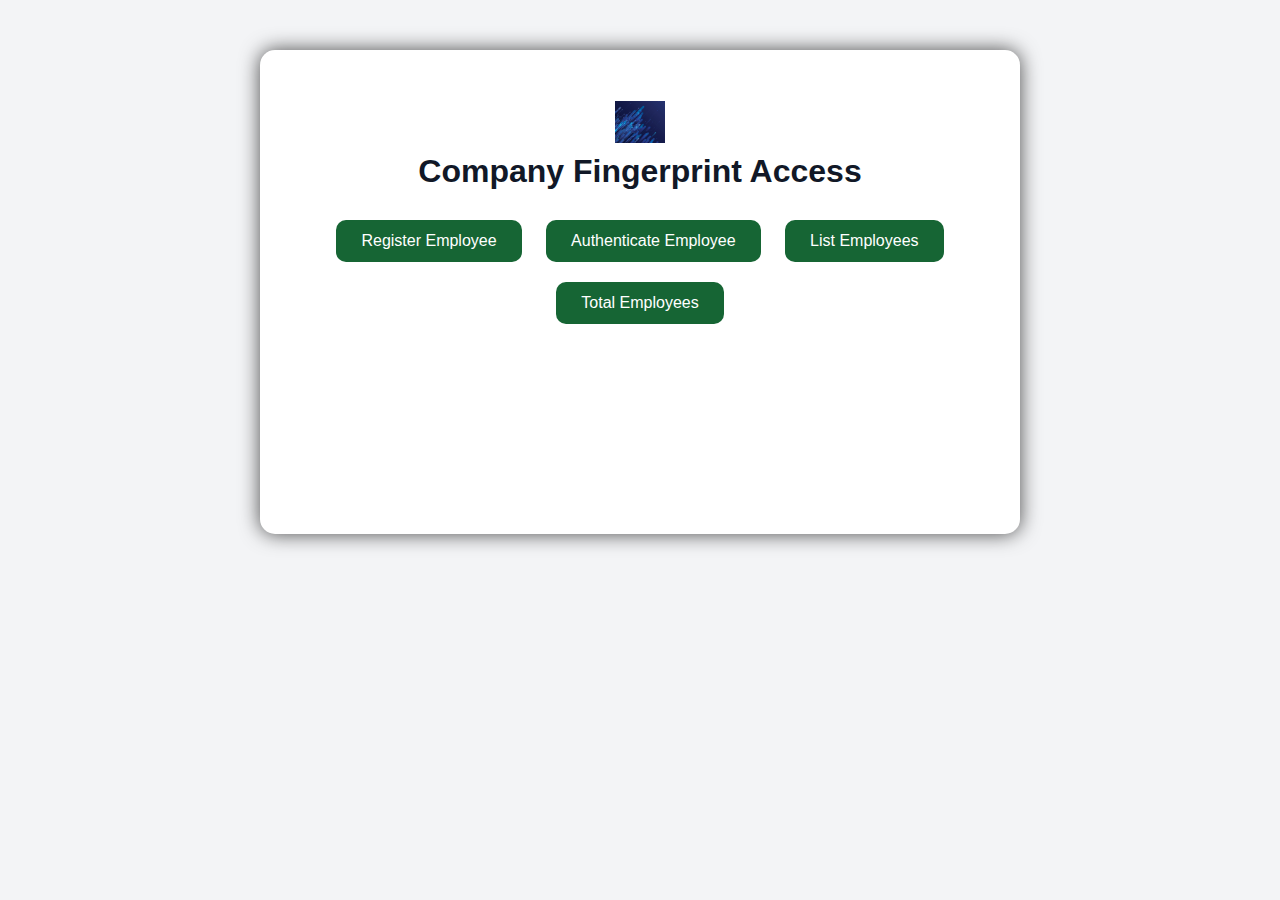
<file: index.html>
<!DOCTYPE html>
<html lang="en">
<head>
    <meta charset="UTF-8">
    <title>Fingerprint Employee Access</title>
    <link rel="stylesheet" href="style1.css">
</head>
<body>
    <div class="container">

        <!-- Company Logo -->
        

        <h1><img src="img.jpg" alt="Company Logo" class="company-logo"> Company Fingerprint Access</h1>

        <div class="buttons">
            <button onclick="showRegister()">Register Employee</button>
            <button onclick="showAuthenticate()">Authenticate Employee</button>
            <button onclick="listEmployees()">List Employees</button>
            <button onclick="checkTotal()">Total Employees</button>
        </div>

        <div id="output" class="output"></div>
    </div>

    <!-- Registration Modal -->
    <div id="registerModal" class="modal">
        <div class="modal-content">
            <span class="close" onclick="closeModal('registerModal')">&times;</span>
            <h2>Register Employee</h2>
            <input type="text" id="regId" placeholder="Employee ID">
            <input type="text" id="regName" placeholder="Name">
            <input type="text" id="regFinger" placeholder="Fingerprint (e.g., Right Thumb)">
            <button onclick="registerEmployee()">Register</button>
        </div>
    </div>

    <!-- Authenticate Modal -->
    <div id="authModal" class="modal">
        <div class="modal-content">
            <span class="close" onclick="closeModal('authModal')">&times;</span>
            <h2>Authenticate Employee</h2>
            <input type="text" id="authId" placeholder="Employee ID">
            <input type="text" id="authFinger" placeholder="Fingerprint">
            <button onclick="authenticateEmployee()">Authenticate</button>
        </div>
    </div>

    <script src="app1.js"></script>
</body>
</html>
</file>
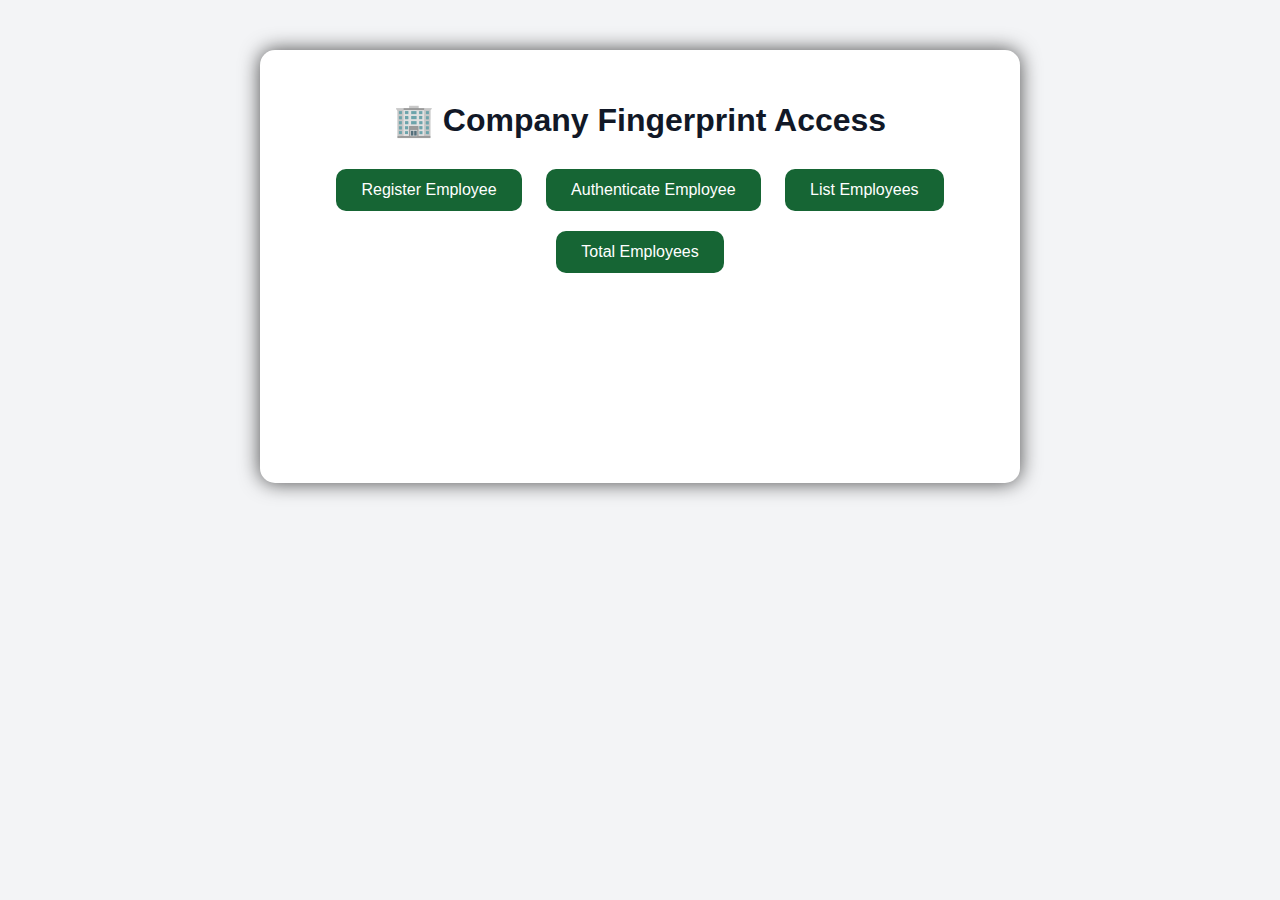
<file: index1.html>
<!DOCTYPE html>
<html lang="en">
<head>
    <meta charset="UTF-8">
    <title>Fingerprint Employee Access</title>
    <link rel="stylesheet" href="style1.css">
</head>
<body>
    <div class="container">
        <h1>🏢 Company Fingerprint Access</h1>

        <div class="buttons">
            <button onclick="showRegister()">Register Employee</button>
            <button onclick="showAuthenticate()">Authenticate Employee</button>
            <button onclick="listEmployees()">List Employees</button>
            <button onclick="checkTotal()">Total Employees</button>
        </div>

        <div id="output" class="output"></div>
    </div>

    <!-- Registration Modal -->
    <div id="registerModal" class="modal">
        <div class="modal-content">
            <span class="close" onclick="closeModal('registerModal')">&times;</span>
            <h2>Register Employee</h2>
            <input type="text" id="regId" placeholder="Employee ID">
            <input type="text" id="regName" placeholder="Name">
            <input type="text" id="regFinger" placeholder="Fingerprint (e.g., Right Thumb)">
            <button onclick="registerEmployee()">Register</button>
        </div>
    </div>

    <!-- Authenticate Modal -->
    <div id="authModal" class="modal">
        <div class="modal-content">
            <span class="close" onclick="closeModal('authModal')">&times;</span>
            <h2>Authenticate Employee</h2>
            <input type="text" id="authId" placeholder="Employee ID">
            <input type="text" id="authFinger" placeholder="Fingerprint">
            <button onclick="authenticateEmployee()">Authenticate</button>
        </div>
    </div>

    <script src="app1.js"></script>
</body>
</html>
</file>
<file: style1.css>
/* Background & font */
body {
    font-family: 'Segoe UI', Tahoma, Geneva, Verdana, sans-serif;
   /* background: linear-gradient(to right, #1e3c72, #2a5298);
    color: #fff;*/
    
    background: #f3f4f6;
    color: #111827;

    text-align: center;
    margin: 0;
    padding: 0;
}

.container {
    max-width: 700px;
    margin: 50px auto;
   /* background-color: rgba(0,0,0,0.5);*/
    background: #ffffff;
    padding: 30px;
    border-radius: 15px;
    box-shadow: 0 0 20px rgba(0,0,0,0.7);
}
.company-logo {
    width: 50px;
    height: auto;
    display: block;
    margin: 0 auto 10px auto;
}


h1 {
    font-size: 2em;
    margin-bottom: 20px;
}

/* Buttons */
button {
    padding: 12px 25px;
    margin: 10px;
    font-size: 16px;
    border: none;
    border-radius: 10px;
    cursor: pointer;
  /*  background: #00bfff; */
     background: #166534;   /* dark green */
    color: #fff;
    transition: 0.3s;
}

button:hover {
    background: #009acd;
}

/* Output box */
.output {
    margin-top: 30px;
    background: rgba(255,255,255,0.1);
    padding: 20px;
    border-radius: 10px;
    min-height: 100px;
    text-align: left;
}

/* Modal Styles */
.modal {
    display: none;
    position: fixed;
    z-index: 100;
    left: 0;
    top: 0;
    width: 100%;
    height: 100%;
    overflow: auto;
    background-color: rgba(0,0,0,0.7);
}

.modal-content {
    background-color: #1e3c72;
    margin: 15% auto;
    padding: 20px;
    border-radius: 15px;
    width: 80%;
    max-width: 400px;
    color: #fff;
    text-align: center;
}

.modal input {
    width: 80%;
    padding: 10px;
    margin: 10px 0;
    border-radius: 10px;
    border: none;
}

.close {
    color: #fff;
    float: right;
    font-size: 25px;
    cursor: pointer;
}
</file>
